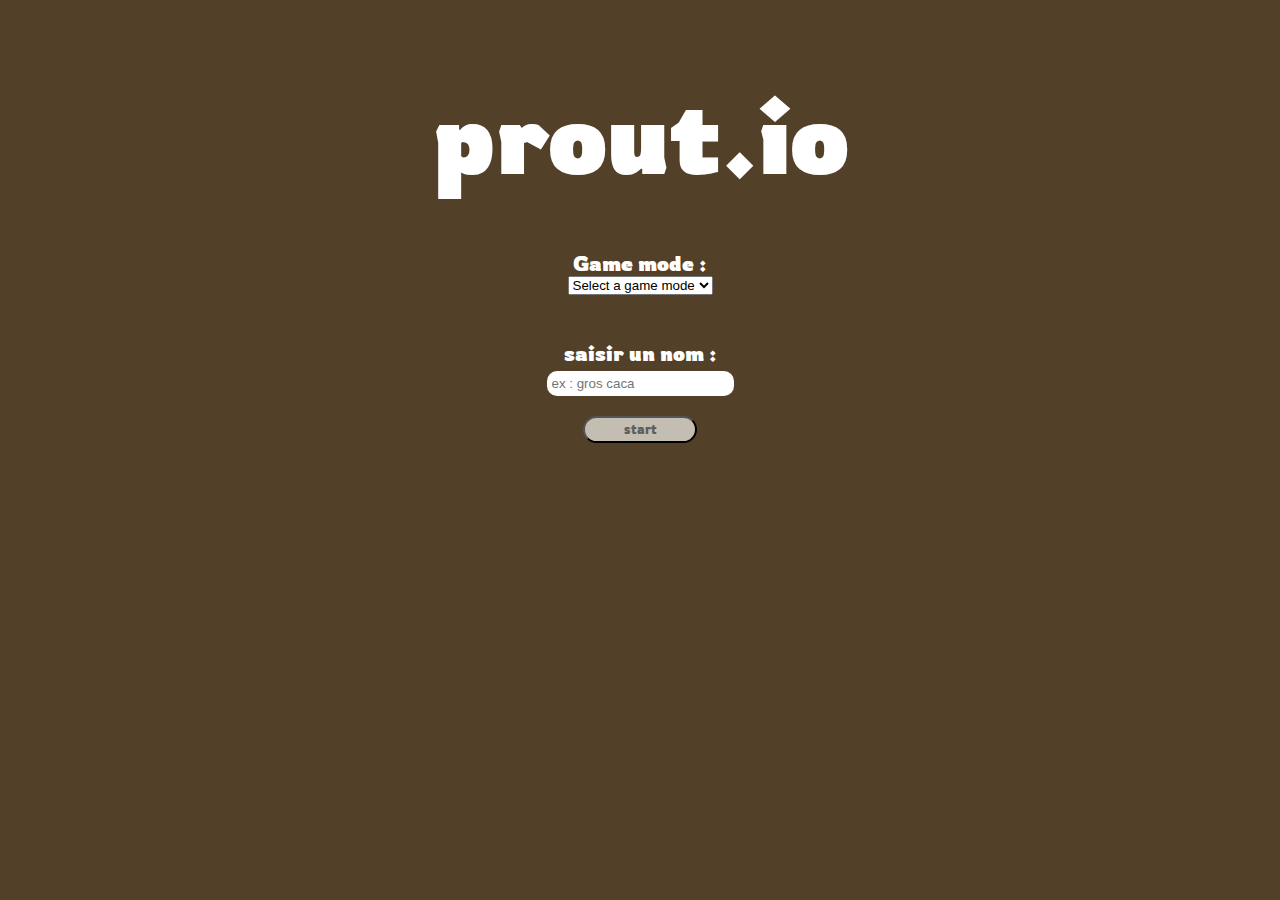
<file: index.html>
<!DOCTYPE html>
<html lang="en">
<head>
    <meta charset="UTF-8">
    <title>prout.io</title>
    <link rel="stylesheet" href="style.css">
    <script src="script.js"></script>
</head>
<body>
    <h1>prout.io</h1>
    <div class="game-mode">
        <label for="game-mode-select">Game mode :</label>
        <select id="game-mode-select" class="game-mode-select" name="game-mode">
            <option value="">Select a game mode</option>
            <option value="mode1">Game Mode 1</option>
            <option value="mode2">Game Mode 2</option>
            <option value="mode3">Game Mode 3</option>
        </select>
    </div>

    <div class="form-name">
        <form class="form-name">
            <label for="input-form-name" class="label-form-name">saisir un nom :</label>
            <input class="input-form-name" type="text" id="input-form-name" name="input-form-name" placeholder="ex : gros caca">
        </form>
        <button class="send-form-name" onclick="redirectToGame()">start</button>
    </div>
</body>
</html>
</file>
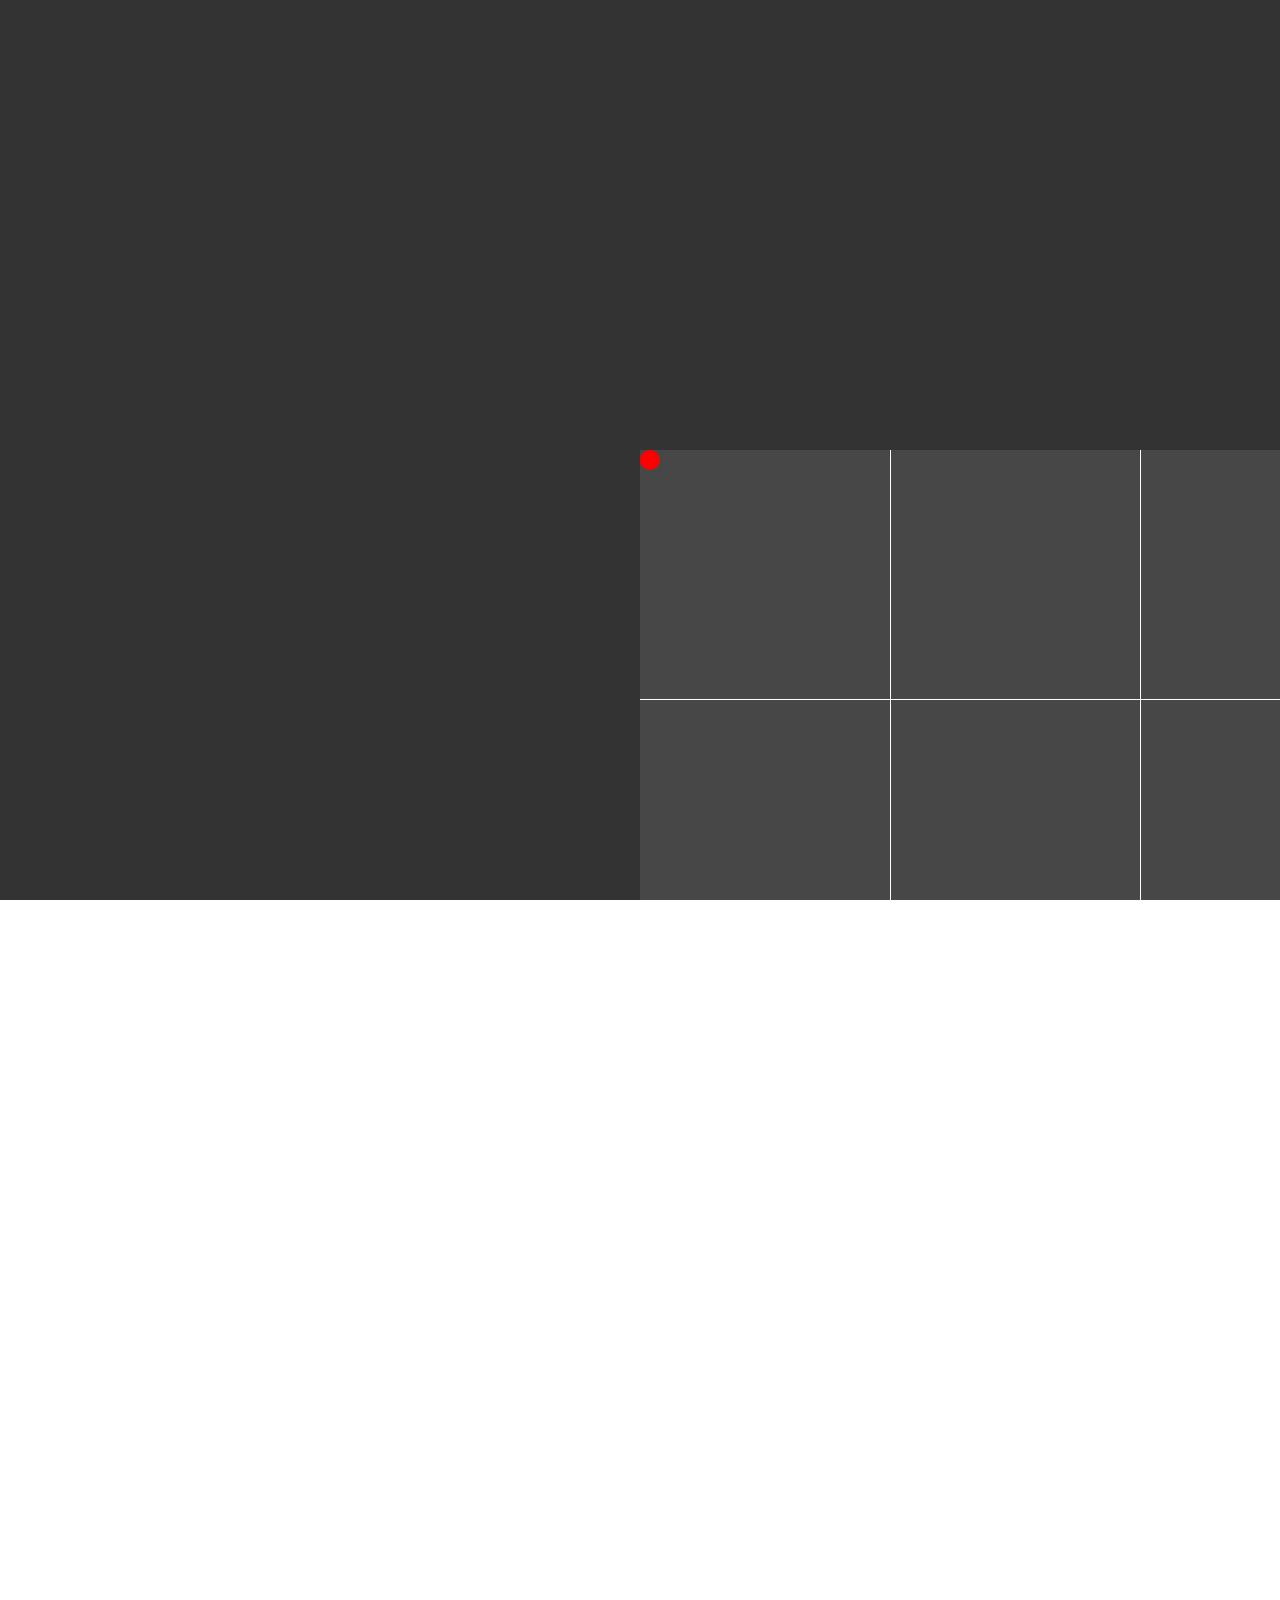
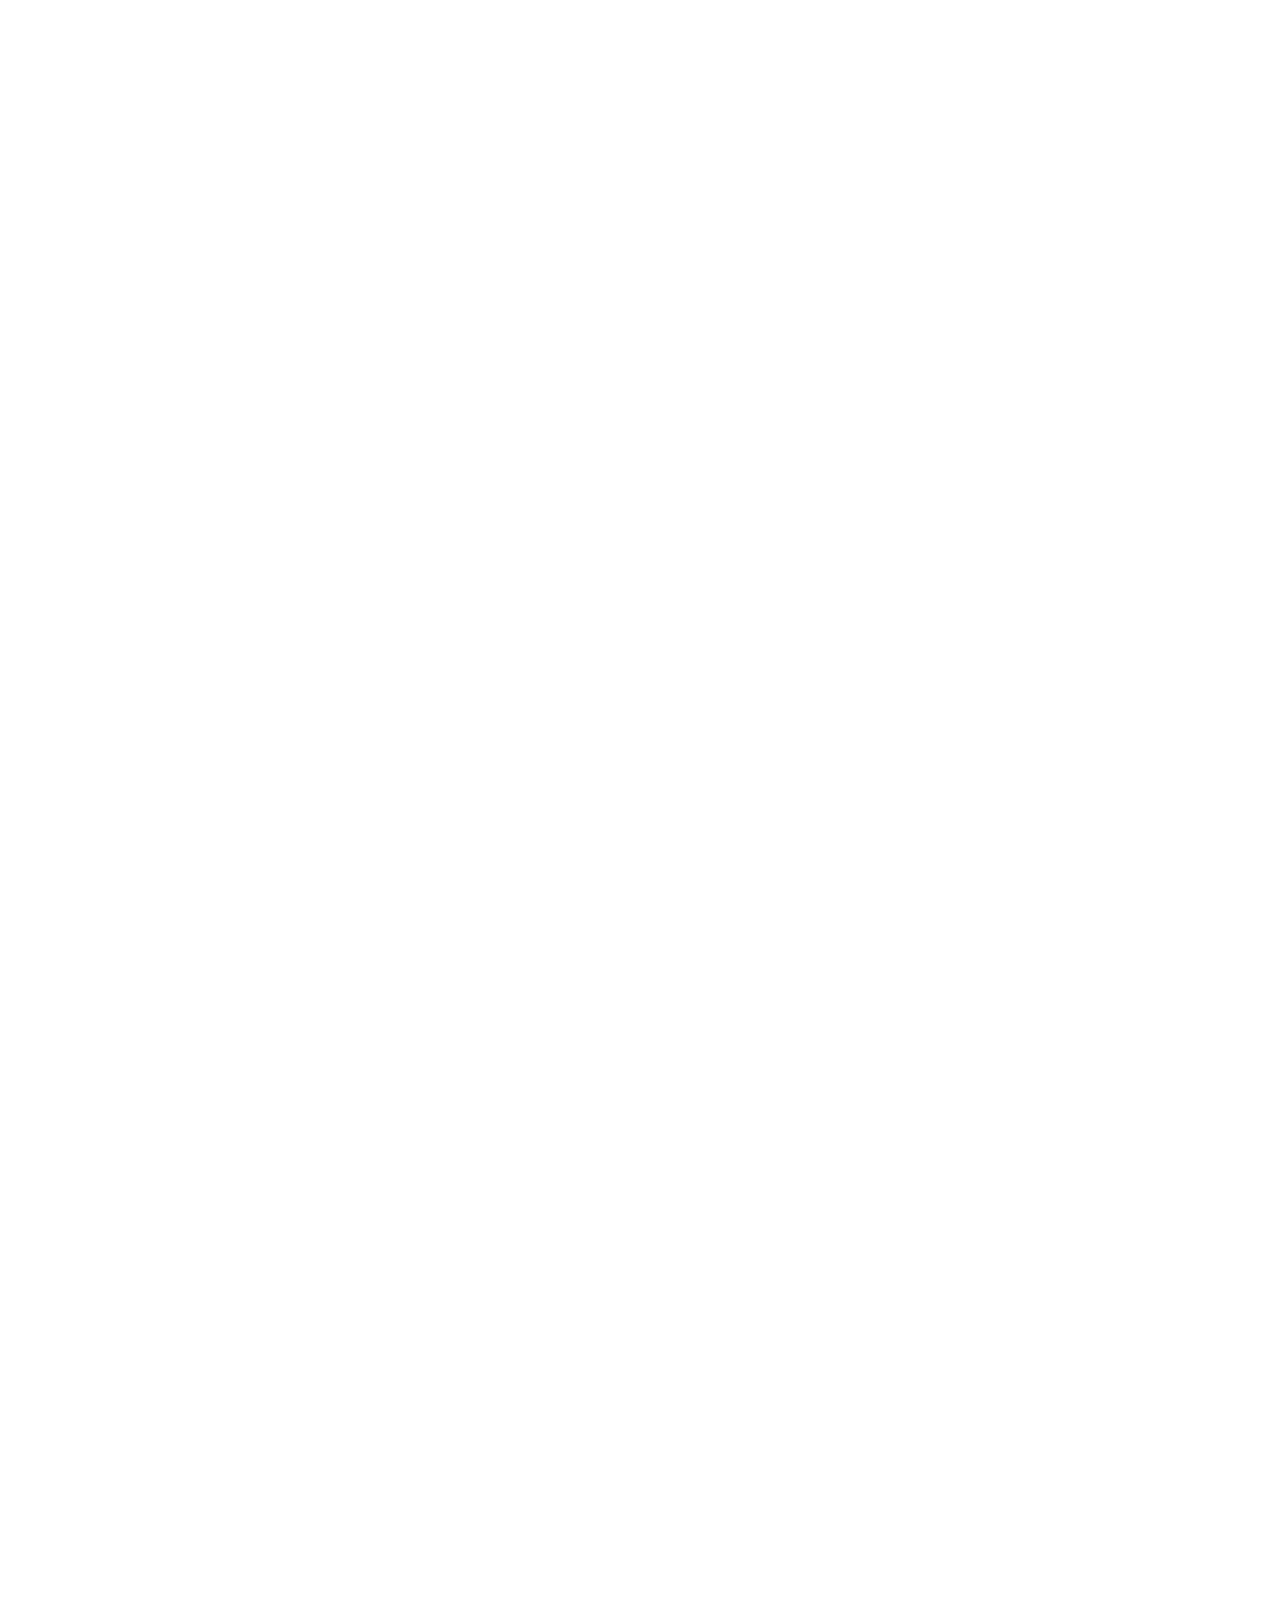
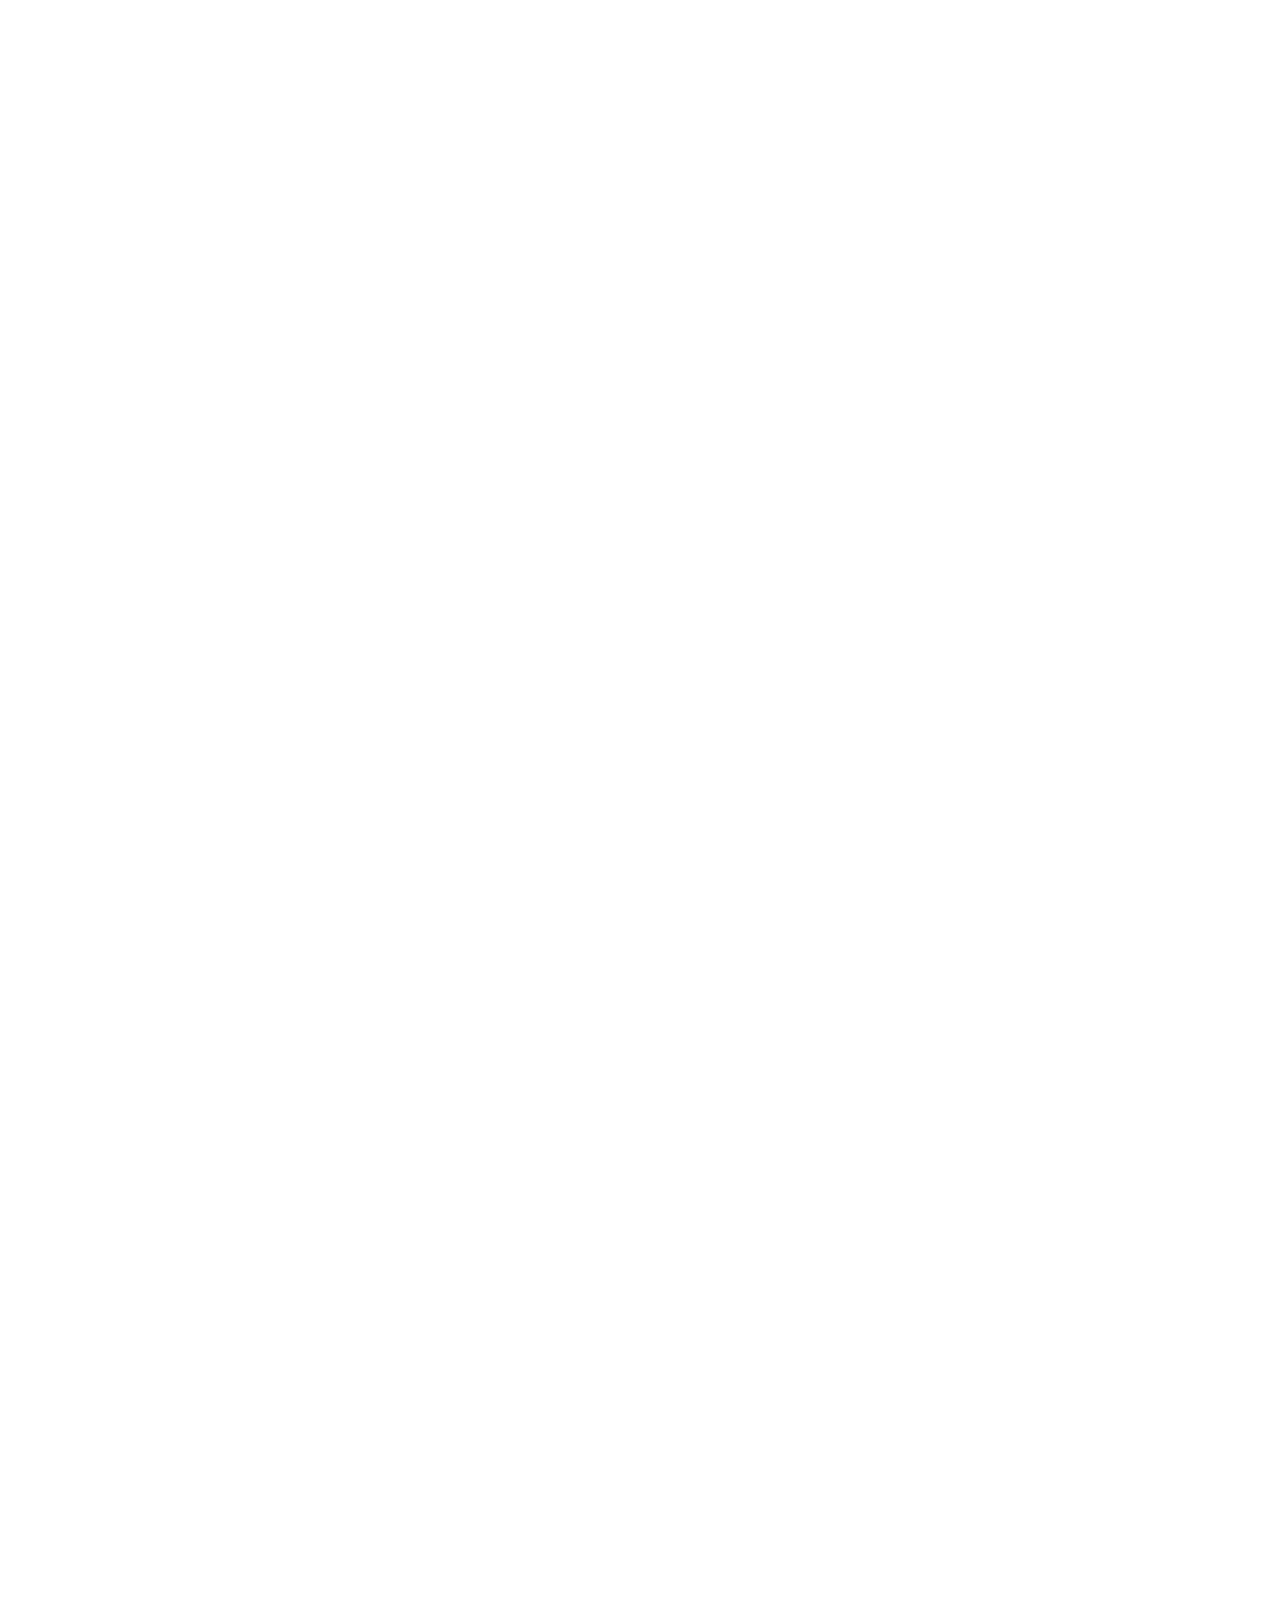
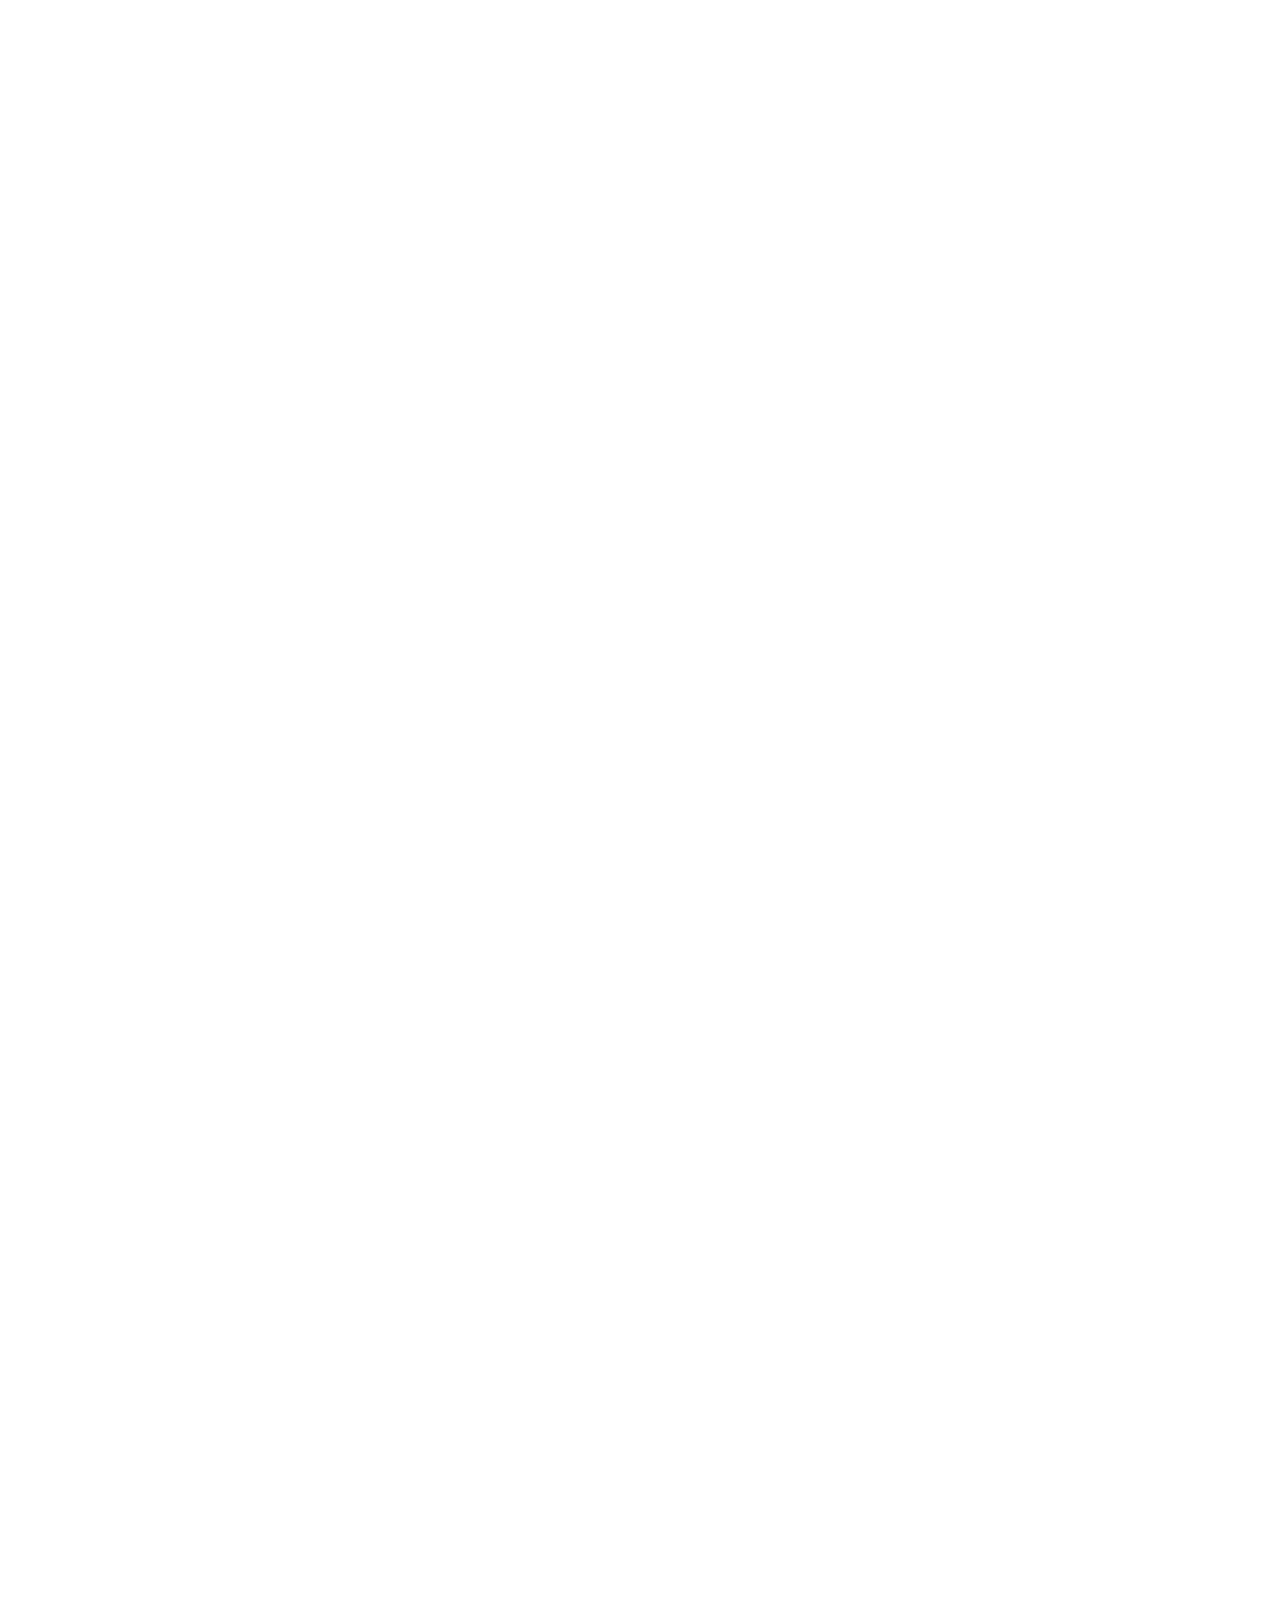
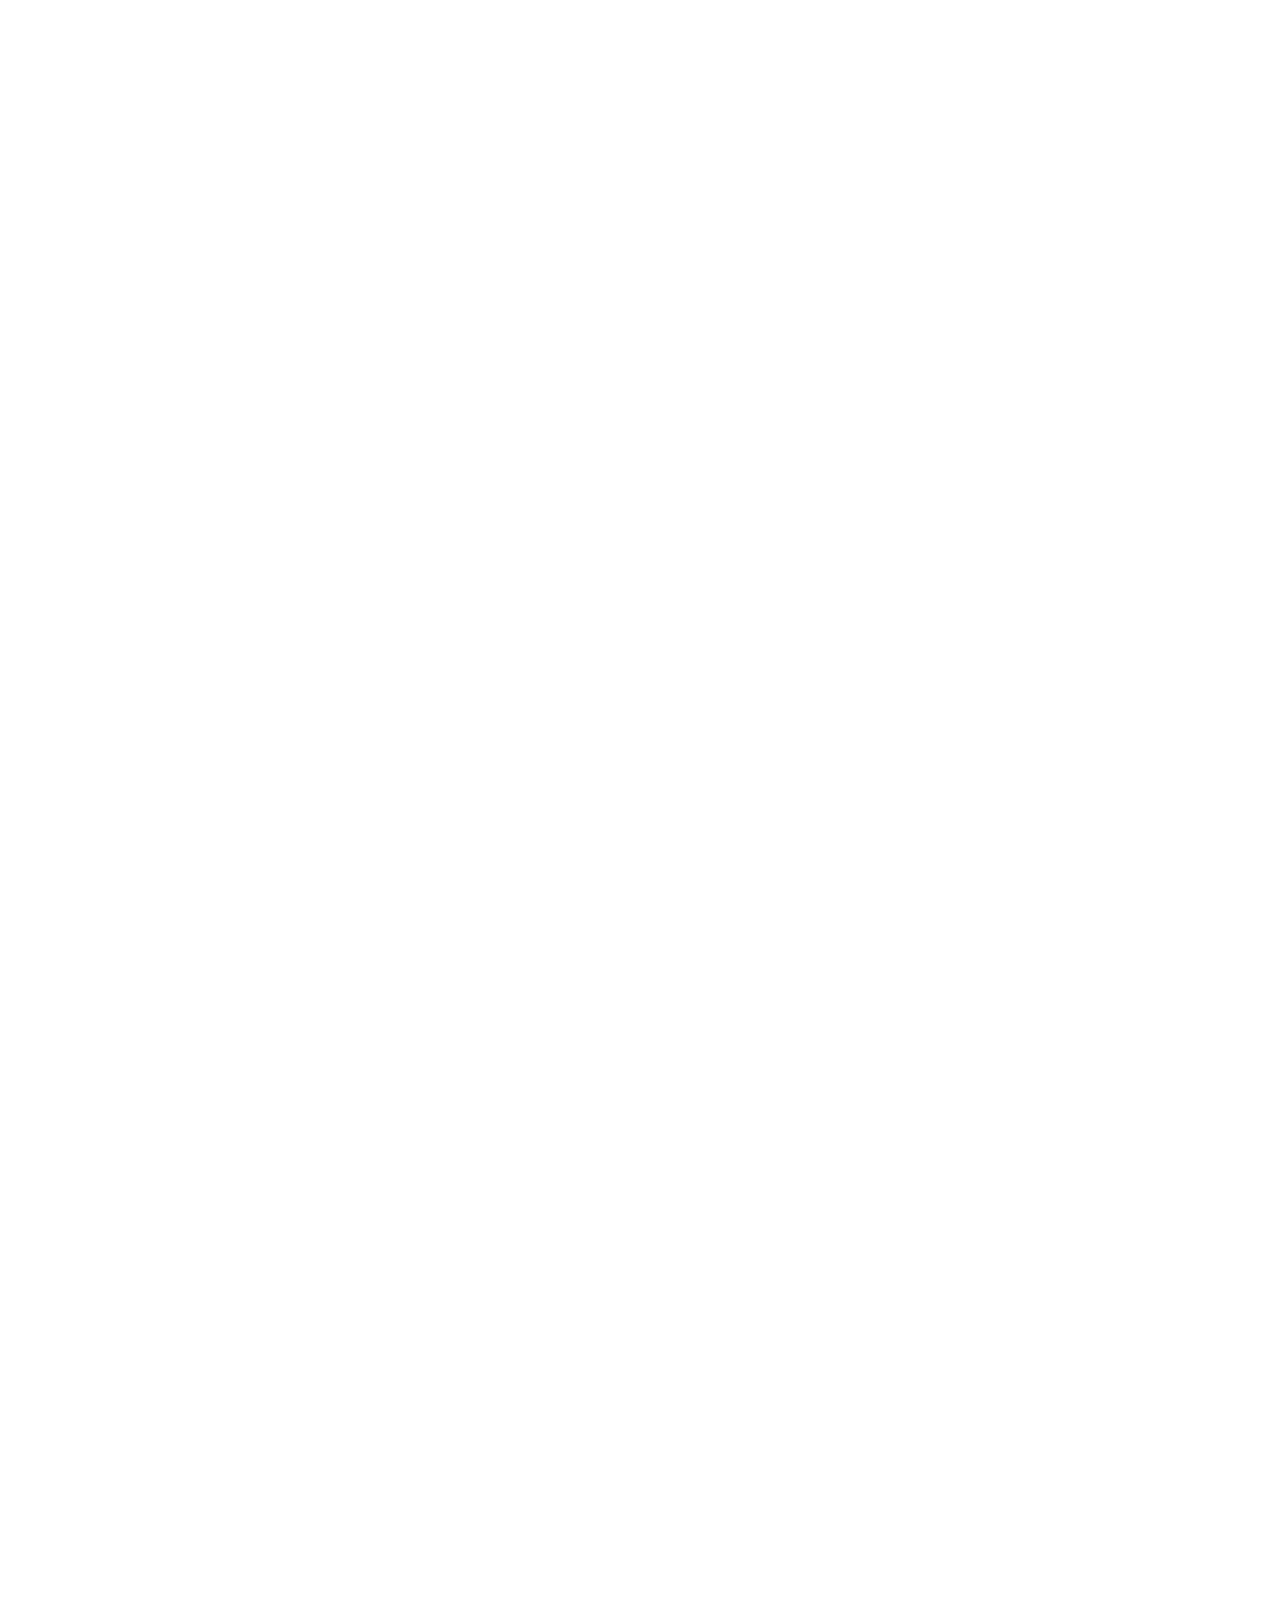
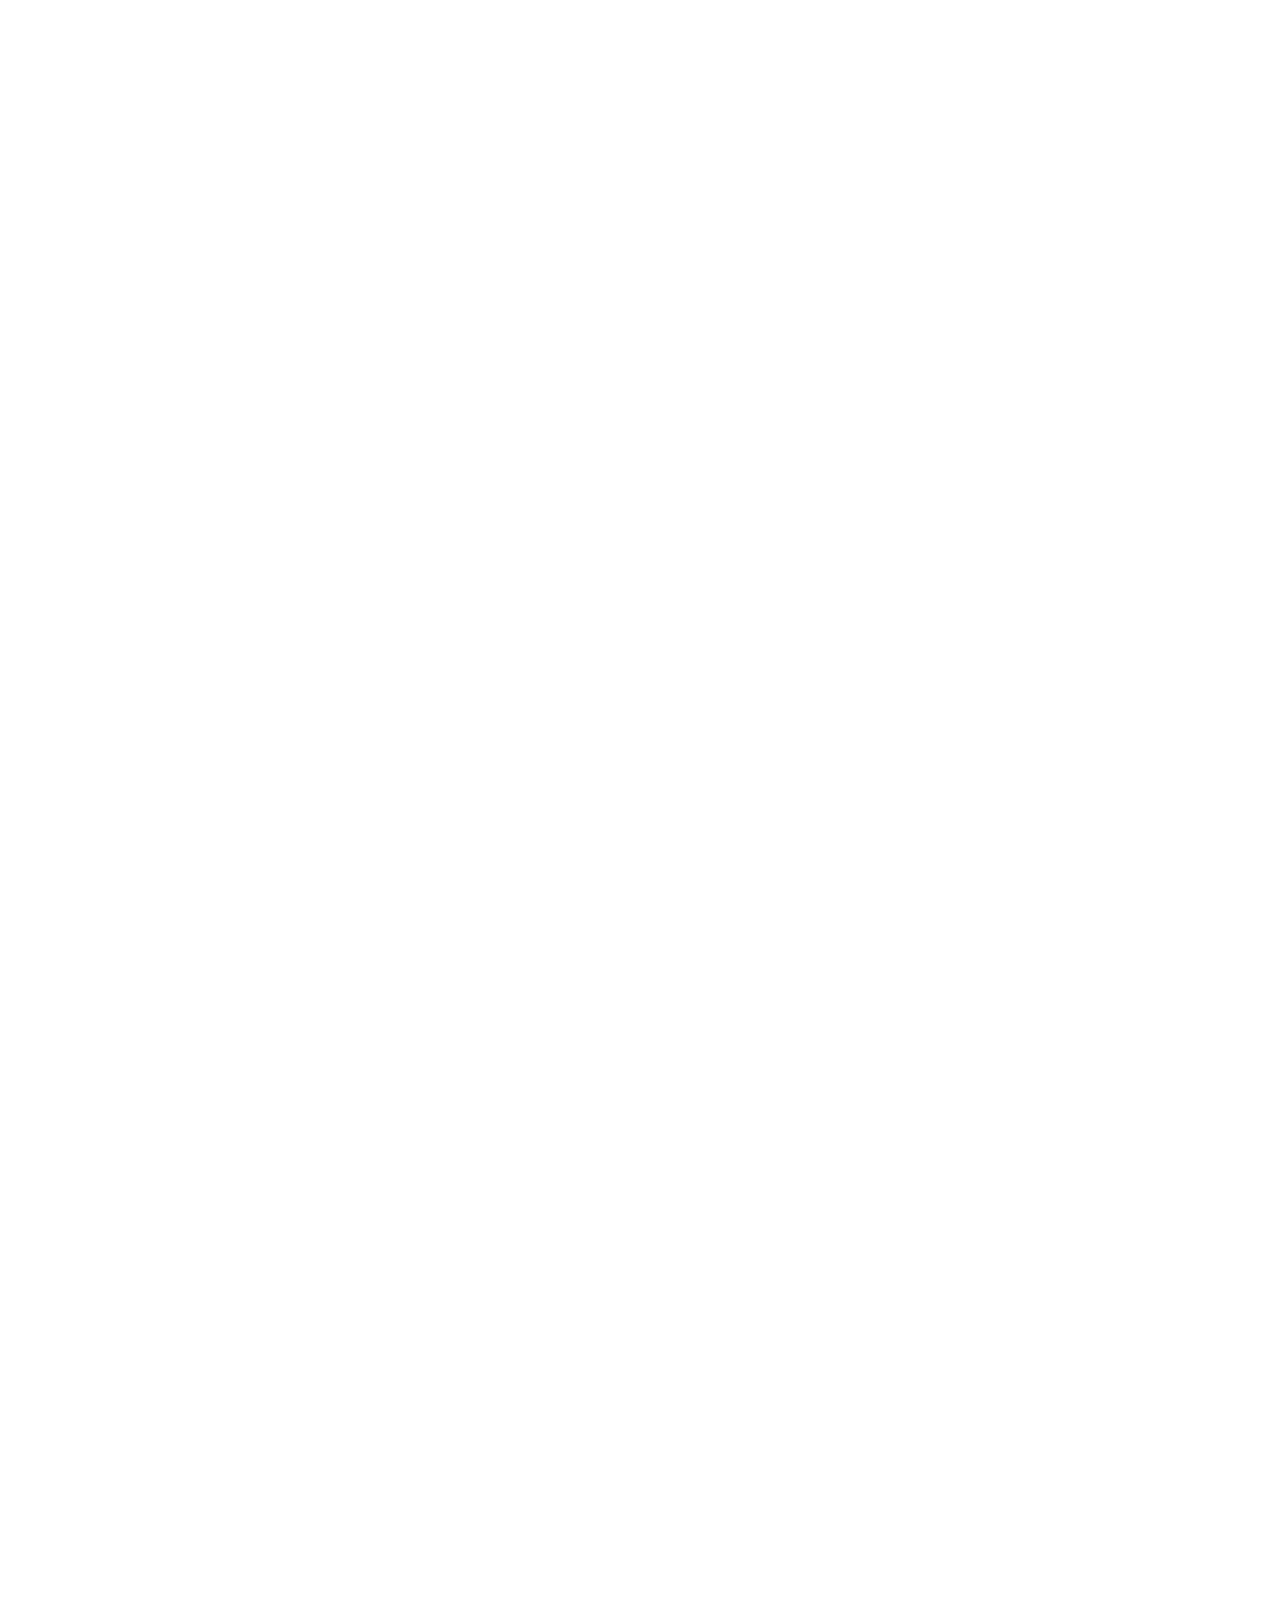
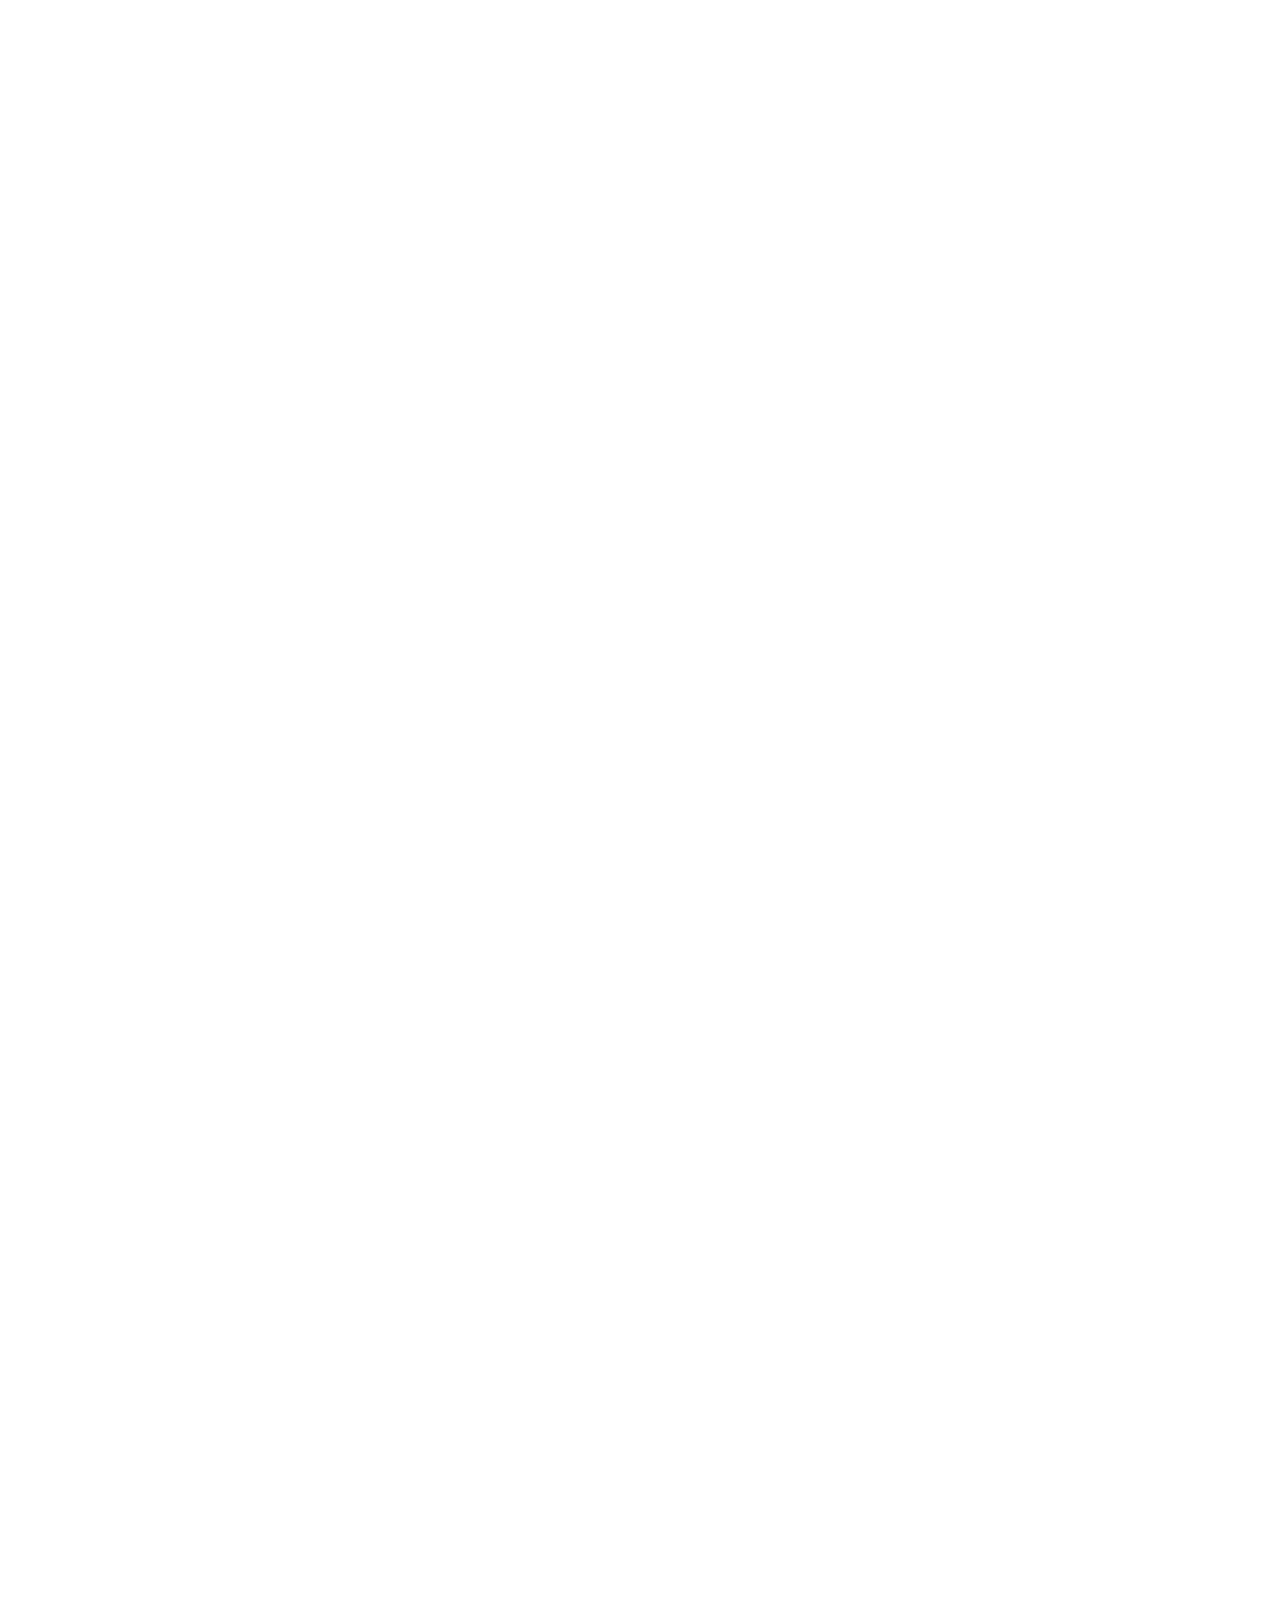
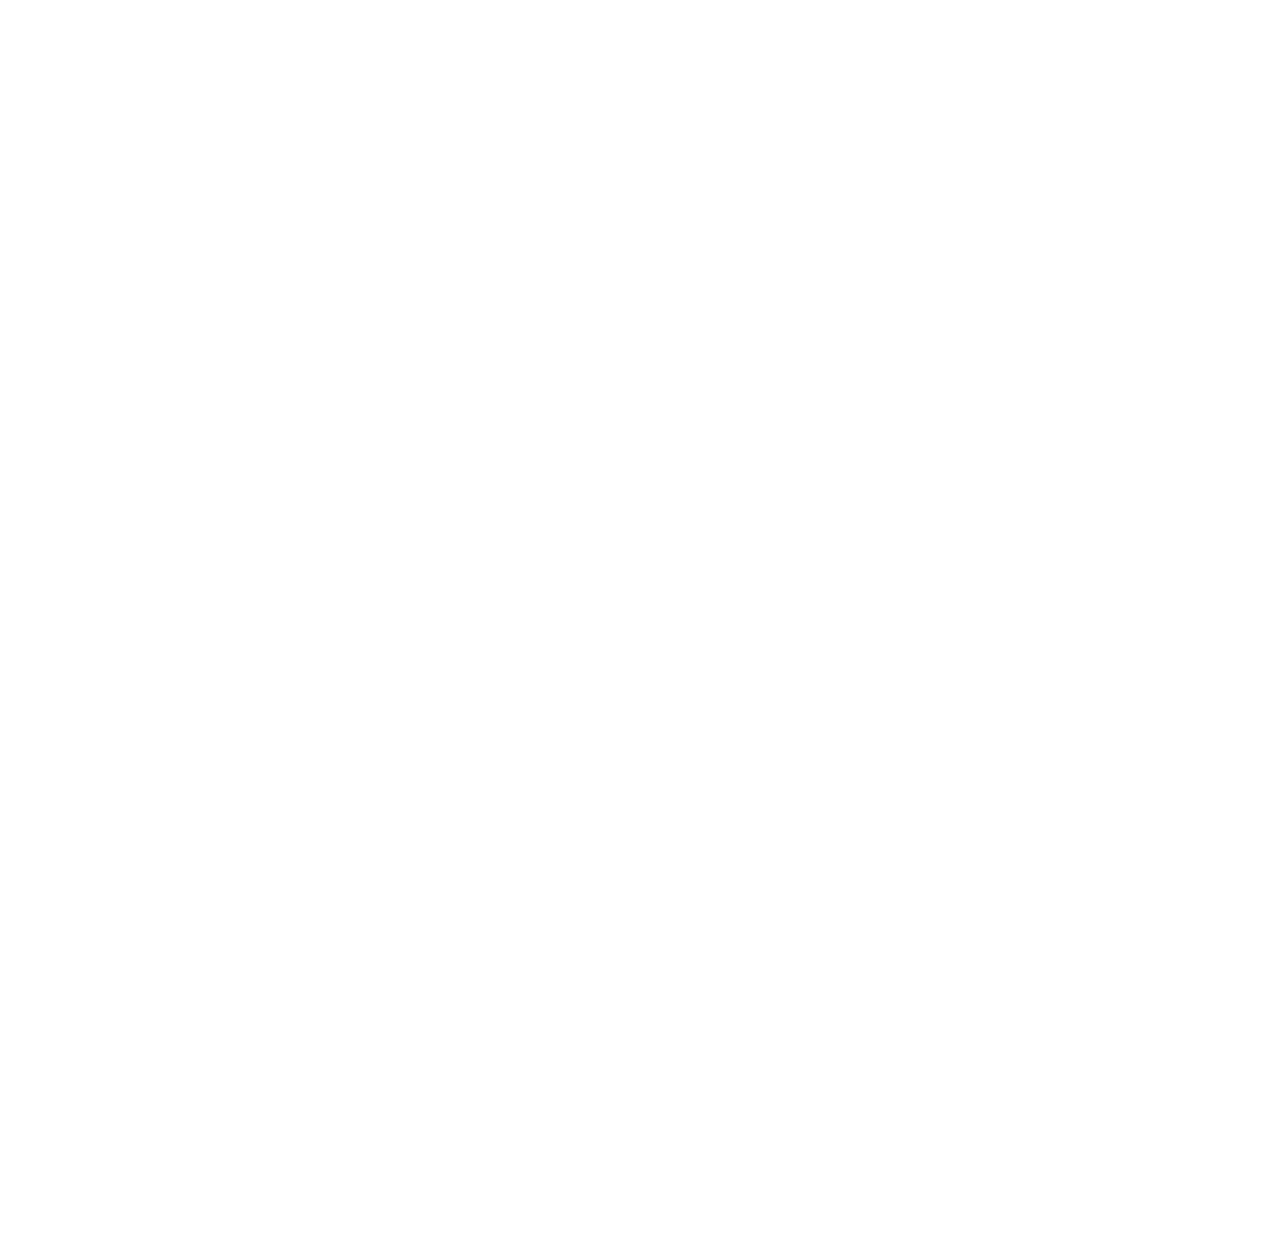
<file: game.html>
<!DOCTYPE html>
<html lang="en">
<head>
    <meta charset="UTF-8">
    <title>prout.io</title>
    <link rel="stylesheet" href="game.css">
    <meta name="viewport"
          content="width=device-width, initial-scale=1.0, maximum-scale=1.0, user-scalable=0"/>
</head>
<body>

<div id="game-container">
    <div id="map-container">
        <img id="map-image" src="map.png" alt="Map">
        <div id="player"></div>
    </div>
</div>

</body>
<script src="game.js"></script>
</html>
</file>
<file: style.css>
@import url('https://fonts.googleapis.com/css2?family=Rowdies:wght@300;400;700&display=swap');

body {
    background-color: #524128;
    color: white;
    font-family: 'Rowdies', cursive;
    font-weight: bolder;
    margin: 0;
    padding: 0;
    overflow: hidden;
    display: flex;
    flex-direction: column;
    justify-content: center;
    align-items: center;
    font-size: 1.3em;
}

h1 {
    font-size: 5em;
    margin-bottom: 4%;
}

.label-form-name,
.input-form-name {
    display: block;
    padding: 5px;
}

.form-name {
    display: flex;
    flex-direction: column;
    align-items: center;
    justify-content: center;
    padding: 20px;
}

.input-form-name {
    border-radius: 10px;
    border: none;
}

.send-form-name {
    height: 2em;
    width: 50%;
    border-radius: 50px;
    font-family: 'Rowdies', cursive;
    font-weight: lighter;
    color: #5e5e5e;
    background-color: #c3beb1;
    transition: 0.3s;
}

.send-form-name:hover {
    cursor: pointer;
    background-color: #5e5e5e;
    color: #c3beb1;
    transition: 0.3s;
}

.game-mode {
    display: flex;
    flex-direction: column;
    justify-content: center;
    align-items: center;
}
</file>
<file: game.css>
body, html {
    margin: 0;
    padding: 0;
    overflow: hidden;
    height: 100%;
}

#game-container {
    display: flex;
    justify-content: center;
    align-items: center;
    height: 100vh;
    background-color: #333;
}

#map-container {
    position: relative;
}

#player {
    position: absolute;
    width: 20px;
    height: 20px;
    background-color: red;
    border-radius: 50%;
}
</file>
